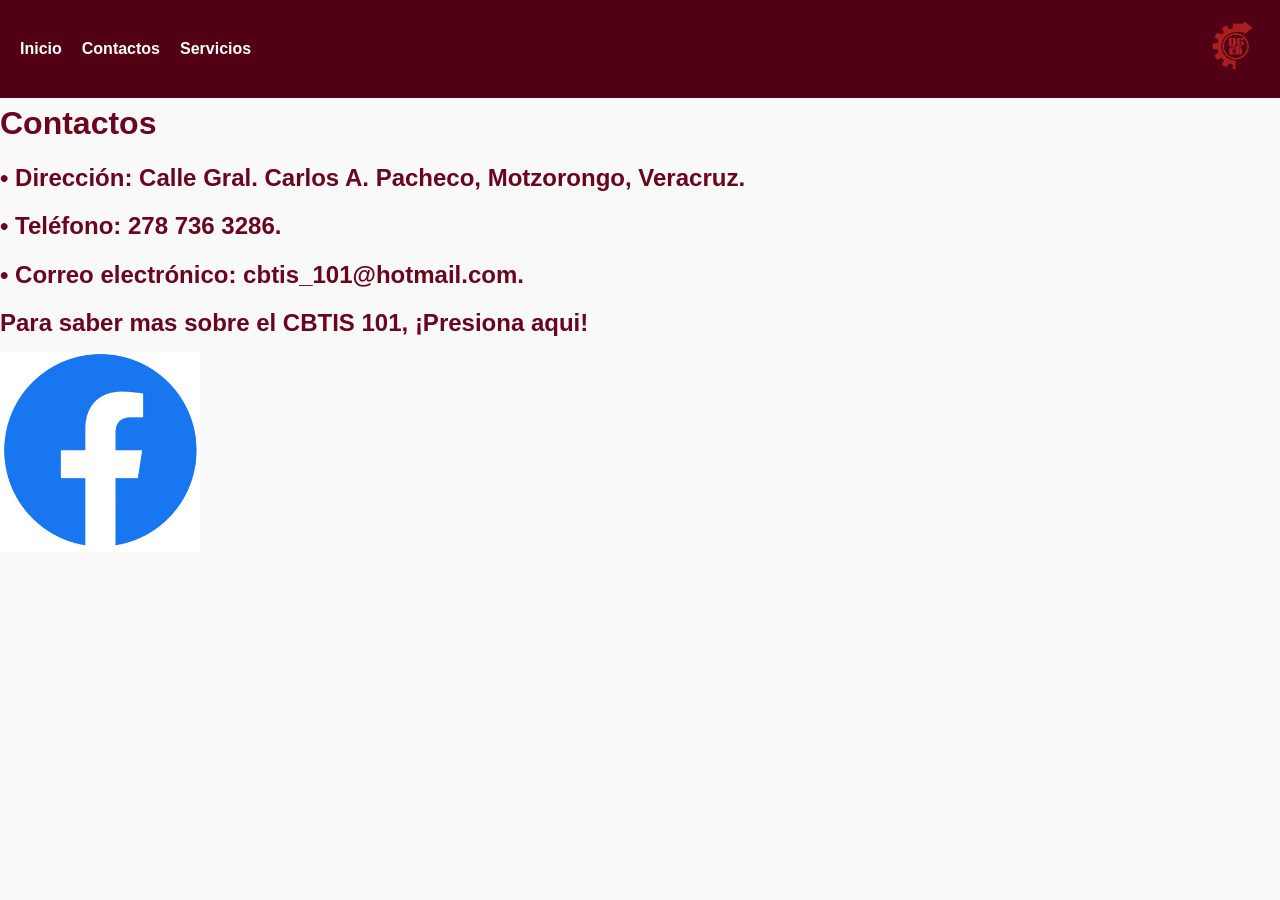
<file: Contactos.html>
<!DOCTYPE html>
<html lang="es">
<head>
  <meta charset="UTF-8" />
  <meta name="viewport" content="width=device-width, initial-scale=1.0" />
  <title>cbtisMotzorongo</title>
  <link rel="stylesheet" href="style.css">
 <style>
    * {
      margin: 0;
      padding: 0;
      box-sizing: border-box;
    }

    body {
      font-family: 'Segoe UI', Tahoma, Geneva, Verdana, sans-serif;
      background-color: #f9f9f9;
      color: #333;
      line-height: 1.6;
    }

    header {
      background-color: #520115;
      color: white;
      display: flex;
      justify-content: space-between;
      align-items: center;
      padding: 20px;
    }

    nav ul {
      list-style: none;
      display: flex;
      gap: 20px;
    }

    nav ul li a {
      text-decoration: none;
      color: white;
      font-weight: bold;
      transition: color 0.3s;
    }

    nav ul li a:hover {
      color: #ffd4d4;
    }

    .logo img {
      height: 50px;
    }

    main {
      max-width: 1000px;
      margin: 40px auto;
      padding: 20px;
      background-color: #fff;
      border-radius: 10px;
      box-shadow: 0 0 10px rgba(0, 0, 0, 0.1);
    }

    section {
      margin-bottom: 40px;
      opacity: 0;
      transform: translateY(20px);
      transition: opacity 0.6s ease, transform 0.6s ease;
    }

    section.visible {
      opacity: 1;
      transform: translateY(0);
    }

    h1, h2, h3, h4 {
      color: #69051e;
      margin-bottom: 10px;
    }

    button {
      background-color: #0077cc;
      color: white;
      border: none;
      padding: 10px 20px;
      border-radius: 5px;
      cursor: pointer;
      transition: background-color 0.3s;
    }

    button:hover {
      background-color: #005fa3;
    }

    footer {
      background-color: #ddd;
      text-align: center;
      padding: 20px;
      margin-top: 40px;
    }

    .img-container {
      margin-top: 15px;
    }

    .img-container img {
      max-width: 100%;
      border-radius: 8px;
      margin-top: 10px;
    }
  </style>
  <script>
    document.addEventListener("DOMContentLoaded", () => {
      const sections = document.querySelectorAll("section");
      const observer = new IntersectionObserver(entries => {
        entries.forEach(entry => {
          if (entry.isIntersecting) {
            entry.target.classList.add("visible");
          }
        });
      }, {
        threshold: 0.2
      });

      sections.forEach(section => {
        observer.observe(section);
      });
    });
  </script>
</head>
<body>

  <header>
    <nav>
      <ul>
        <li><a href="Menu.html">Inicio</a></li>
        <li><a href="Contactos.html">Contactos</a></li>
        <li><a href="Servicios.html">Servicios</a></li>
        
      </ul>
    </nav>
    <div class="logo">
      <img src="Imagenes/Imagotipo_DGETI_ok.png" alt=" CBTIS 101" />
  </header>
<body>

    <h1>Contactos</h1>
    <h2>• 	Dirección: Calle Gral. Carlos A. Pacheco, Motzorongo, Veracruz.</h2>
        <h2> • 	Teléfono: 278 736 3286.</h2>
        <h2>• 	Correo electrónico: cbtis_101@hotmail.com.</h2>
        <h2>Para saber mas sobre el CBTIS 101, ¡Presiona aqui!</h2>
        <a href="https://www.facebook.com/CBTIS101MOTZORONGO/?locale=es_LA">
            <img src="Imagenes/logotipo-facebook_1080029-107.avif" 
                 width="200"
            
            alt="facebook">
        </a>

</body>
</html>
</file>
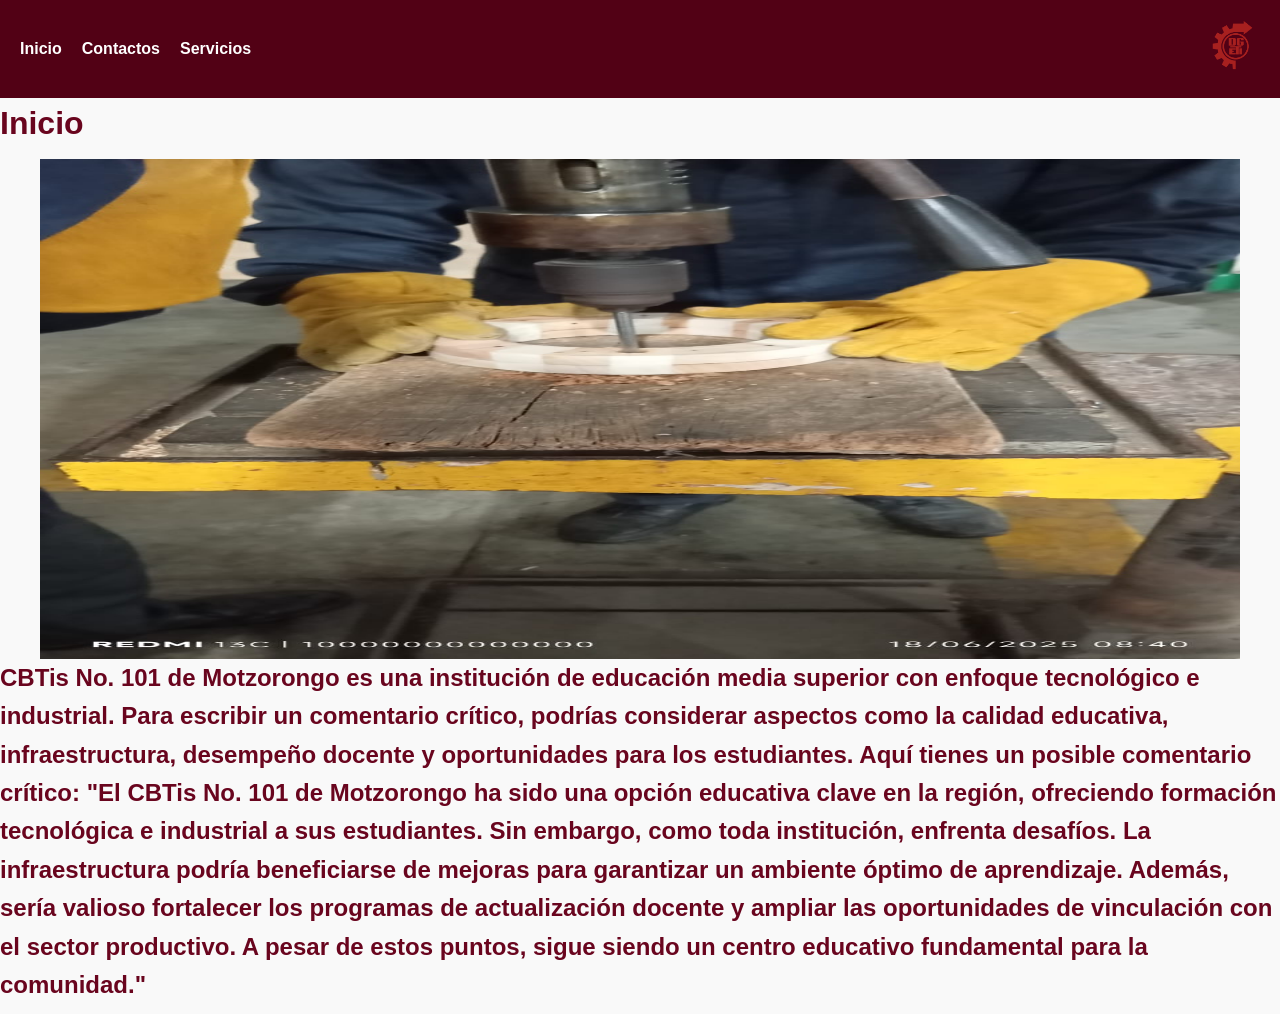
<file: Menu.html>
<!DOCTYPE html>
<html lang="es">
<head>
  <meta charset="UTF-8" />
  <meta name="viewport" content="width=device-width, initial-scale=1.0" />
  <title>cbtisMotzorongo</title>
  <link rel="stylesheet" href="style.css">
 <style>
    * {
      margin: 0;
      padding: 0;
      box-sizing: border-box;
    }

    body {
      font-family: 'Segoe UI', Tahoma, Geneva, Verdana, sans-serif;
      background-color: #f9f9f9;
      color: #333;
      line-height: 1.6;
    }

    header {
      background-color: #520115;
      color: white;
      display: flex;
      justify-content: space-between;
      align-items: center;
      padding: 20px;
    }

    nav ul {
      list-style: none;
      display: flex;
      gap: 20px;
    }

    nav ul li a {
      text-decoration: none;
      color: white;
      font-weight: bold;
      transition: color 0.3s;
    }

    nav ul li a:hover {
      color: #ffd4d4;
    }

    .logo img {
      height: 50px;
    }

    main {
      max-width: 1000px;
      margin: 40px auto;
      padding: 20px;
      background-color: #fff;
      border-radius: 10px;
      box-shadow: 0 0 10px rgba(0, 0, 0, 0.1);
    }

    section {
      margin-bottom: 40px;
      opacity: 0;
      transform: translateY(20px);
      transition: opacity 0.6s ease, transform 0.6s ease;
    }

    section.visible {
      opacity: 1;
      transform: translateY(0);
    }

    h1, h2, h3, h4 {
      color: #69051e;
      margin-bottom: 10px;
    }

    button {
      background-color: #0077cc;
      color: white;
      border: none;
      padding: 10px 20px;
      border-radius: 5px;
      cursor: pointer;
      transition: background-color 0.3s;
    }

    button:hover {
      background-color: #005fa3;
    }

    footer {
      background-color: #ddd;
      text-align: center;
      padding: 20px;
      margin-top: 40px;
    }

    .img-container {
      margin-top: 15px;
    }

    .img-container img {
      max-width: 100%;
      border-radius: 8px;
      margin-top: 10px;
    }
  </style>
  <script>
    document.addEventListener("DOMContentLoaded", () => {
      const sections = document.querySelectorAll("section");
      const observer = new IntersectionObserver(entries => {
        entries.forEach(entry => {
          if (entry.isIntersecting) {
            entry.target.classList.add("visible");
          }
        });
      }, {
        threshold: 0.2
      });

      sections.forEach(section => {
        observer.observe(section);
      });
    });
  </script>
</head>
<body>

  <header>
    <nav>
      <ul>
        <li><a href="Menu.html">Inicio</a></li>
        <li><a href="Contactos.html">Contactos</a></li>
        <li><a href="Servicios.html">Servicios</a></li>
        
      </ul>
    </nav>
    <div class="logo">
      <img src="Imagenes/Imagotipo_DGETI_ok.png" alt=" CBTIS 101" />
  </header>

</body>


 
    <h1>Inicio</h1>
    <div class="Alinear_Flex">
      <img src="Imagenes/WhatsApp Image 2025-06-20 at 2.32.05 AM (1).jpeg" alt="Fondo"
      height="500" width="1200"/>
    </div>

    <h2> CBTis No. 101 de Motzorongo es una institución de educación media superior con enfoque tecnológico e industrial. Para escribir un comentario crítico, podrías considerar aspectos como la calidad educativa, infraestructura, desempeño docente y oportunidades para los estudiantes.
Aquí tienes un posible comentario crítico:
"El CBTis No. 101 de Motzorongo ha sido una opción educativa clave en la región, ofreciendo formación tecnológica e industrial a sus estudiantes. Sin embargo, como toda institución, enfrenta desafíos. La infraestructura podría beneficiarse de mejoras para garantizar un ambiente óptimo de aprendizaje. Además, sería valioso fortalecer los programas de actualización docente y ampliar las oportunidades de vinculación con el sector productivo. A pesar de estos puntos, sigue siendo un centro educativo fundamental para la comunidad."
</h2>
</body>
</html>
</file>
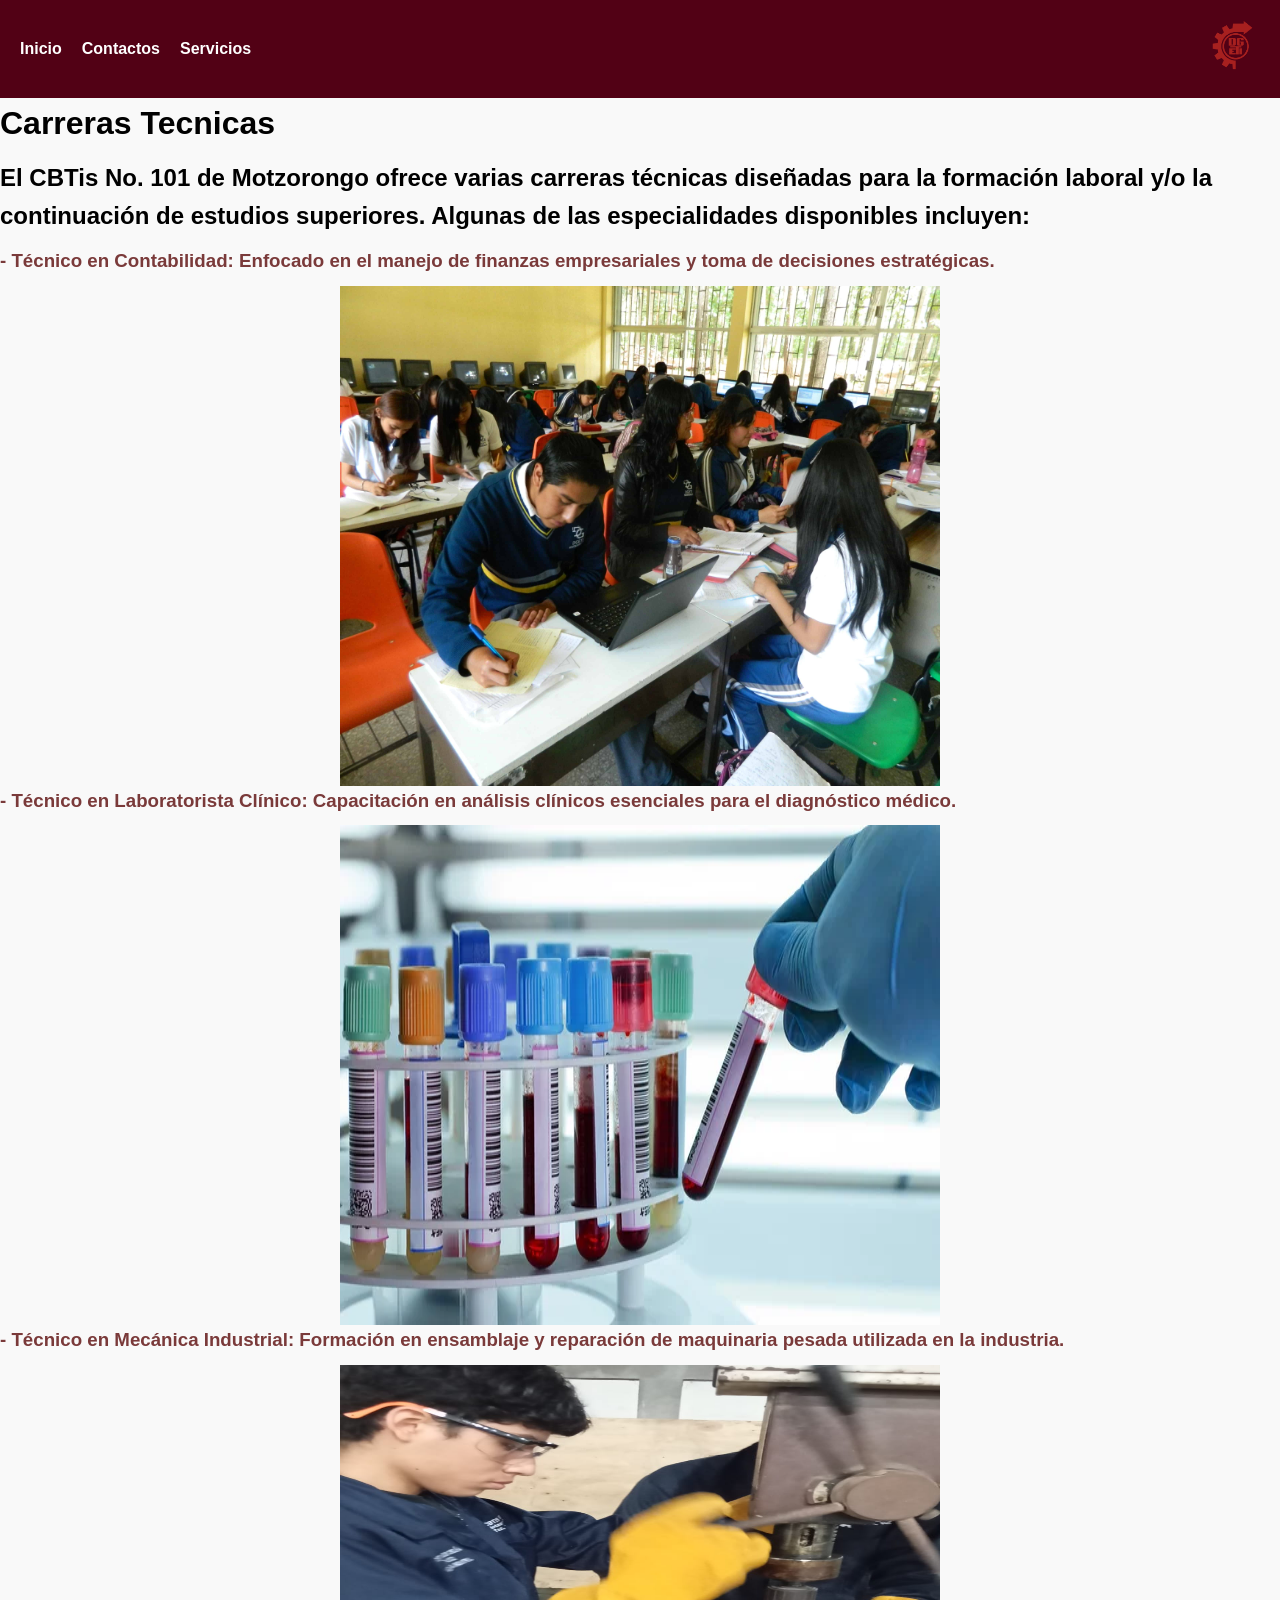
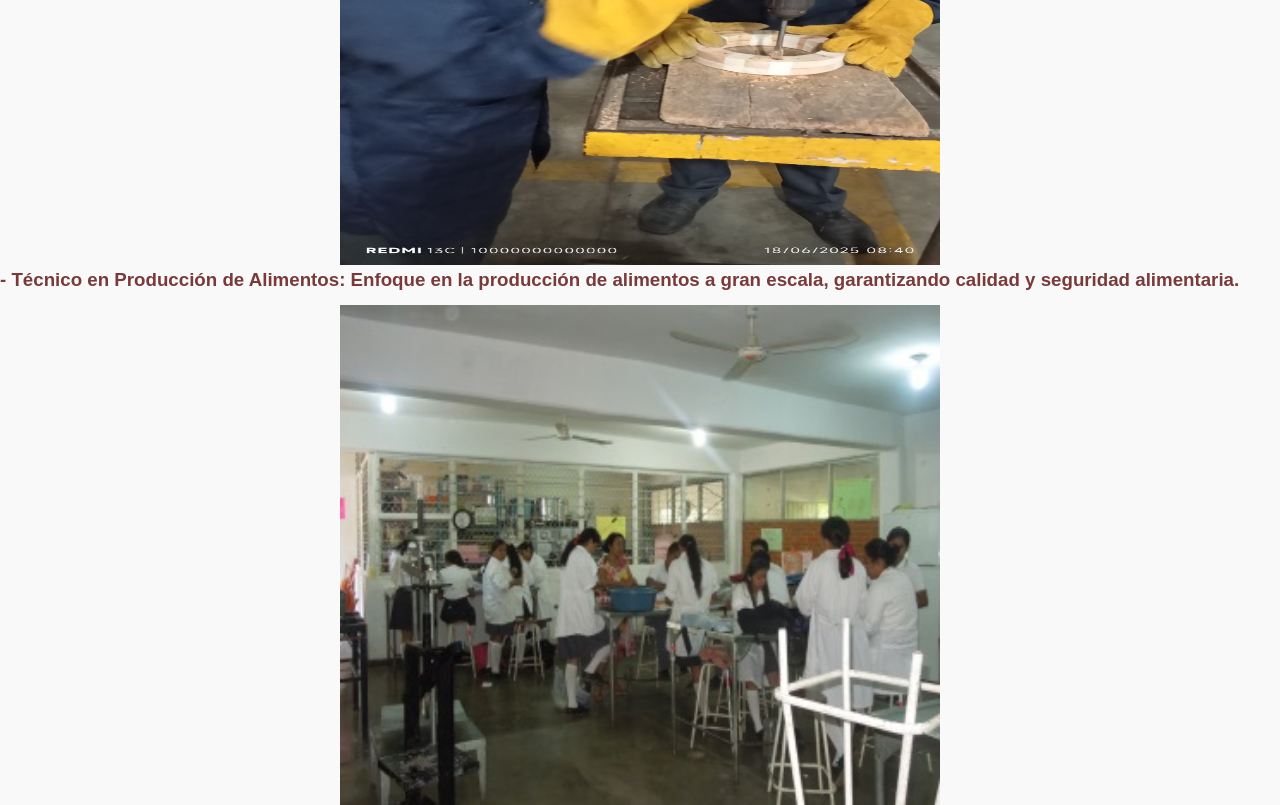
<file: Servicios.html>
<!DOCTYPE html>
<html lang="es">
<head>
  <meta charset="UTF-8" />
  <meta name="viewport" content="width=device-width, initial-scale=1.0" />
  <title>cbtisMotzorongo</title>
  <link rel="stylesheet" href="style1.css">
 <style>
    * {
      margin: 0;
      padding: 0;
      box-sizing: border-box;
    }

    body {
      font-family: 'Segoe UI', Tahoma, Geneva, Verdana, sans-serif;
      background-color: #f9f9f9;
      color: #333;
      line-height: 1.6;
    }

    header {
      background-color: #520115;
      color: white;
      display: flex;
      justify-content: space-between;
      align-items: center;
      padding: 20px;
    }

    nav ul {
      list-style: none;
      display: flex;
      gap: 20px;
    }

    nav ul li a {
      text-decoration: none;
      color: white;
      font-weight: bold;
      transition: color 0.3s;
    }

    nav ul li a:hover {
      color: #ffd4d4;
    }

    .logo img {
      height: 50px;
    }

    main {
      max-width: 1000px;
      margin: 40px auto;
      padding: 20px;
      background-color: #fff;
      border-radius: 10px;
      box-shadow: 0 0 10px rgba(0, 0, 0, 0.1);
    }

    section {
      margin-bottom: 40px;
      opacity: 0;
      transform: translateY(20px);
      transition: opacity 0.6s ease, transform 0.6s ease;
    }

    section.visible {
      opacity: 1;
      transform: translateY(0);
    }

    h1, h2, h3, h4 {
      color: #69051e;
      margin-bottom: 10px;
    }

    button {
      background-color: #0077cc;
      color: white;
      border: none;
      padding: 10px 20px;
      border-radius: 5px;
      cursor: pointer;
      transition: background-color 0.3s;
    }

    button:hover {
      background-color: #005fa3;
    }

    footer {
      background-color: #ddd;
      text-align: center;
      padding: 20px;
      margin-top: 40px;
    }

    .img-container {
      margin-top: 15px;
    }

    .img-container img {
      max-width: 100%;
      border-radius: 8px;
      margin-top: 10px;
    }
  </style>
  <script>
    document.addEventListener("DOMContentLoaded", () => {
      const sections = document.querySelectorAll("section");
      const observer = new IntersectionObserver(entries => {
        entries.forEach(entry => {
          if (entry.isIntersecting) {
            entry.target.classList.add("visible");
          }
        });
      }, {
        threshold: 0.2
      });

      sections.forEach(section => {
        observer.observe(section);
      });
    });
  </script>
</head>
<body>

  <header>
    <nav>
      <ul>
        <li><a href="Menu.html">Inicio</a></li>
        <li><a href="Contactos.html">Contactos</a></li>
        <li><a href="Servicios.html">Servicios</a></li>
        
      </ul>
    </nav>
    <div class="logo">
      <img src="Imagenes/Imagotipo_DGETI_ok.png" alt=" CBTIS 101" />
  </header>

</body>


    <h1 class="titulo" >Carreras Tecnicas</h1>
    <h2 class="sub" >El CBTis No. 101 de Motzorongo ofrece varias carreras técnicas diseñadas para la formación laboral y/o la continuación de estudios superiores. Algunas de las especialidades disponibles incluyen: </h2>
    <h3 class="txt">- Técnico en Contabilidad: Enfocado en el manejo de finanzas empresariales y toma de decisiones estratégicas.</h3>
     <div class="Alinear_Flex">
      <img src="Imagenes/con2.jpg" alt="Fondo"
      height="500" width="600"/>
    </div>
    <h3 class="txt">- Técnico en Laboratorista Clínico: Capacitación en análisis clínicos esenciales para el diagnóstico médico.</h3>
    <div class="Alinear_Flex">
      <img src="Imagenes/depositphotos_27381219-stock-photo-blood-tubes-for-centrifuging - copia.jpg" alt="Fondo"
      height="500" width="600"/>
    </div>
    <h3 class="txt">- Técnico en Mecánica Industrial: Formación en ensamblaje y reparación de maquinaria pesada utilizada en la industria.</h3>
      <div class="Alinear_Flex">
      <img src="Imagenes/meca.jpeg" alt="Fondo"
      height="500" width="600"/>
    </div>
    <h3 class="txt">- Técnico en Producción de Alimentos: Enfoque en la producción de alimentos a gran escala, garantizando calidad y seguridad alimentaria.</h3> 
      <div class="Alinear_Flex">
      <img src="Imagenes/aliment.jpeg" alt="Fondo"
      height="500" width="600"/>
    </div>
</body>
</html>
</file>
<file: style.css>
.Alinear_Flex {
    display: flex;
    justify-content: center;
}
</file>
<file: style1.css>
.titulo {
    color: black;
}

.sub {
    color: black;
}

.txt {
    color:rgb(122, 58, 58)
}

.Alinear_Flex {
    display: flex;
    justify-content: center;
}
</file>
